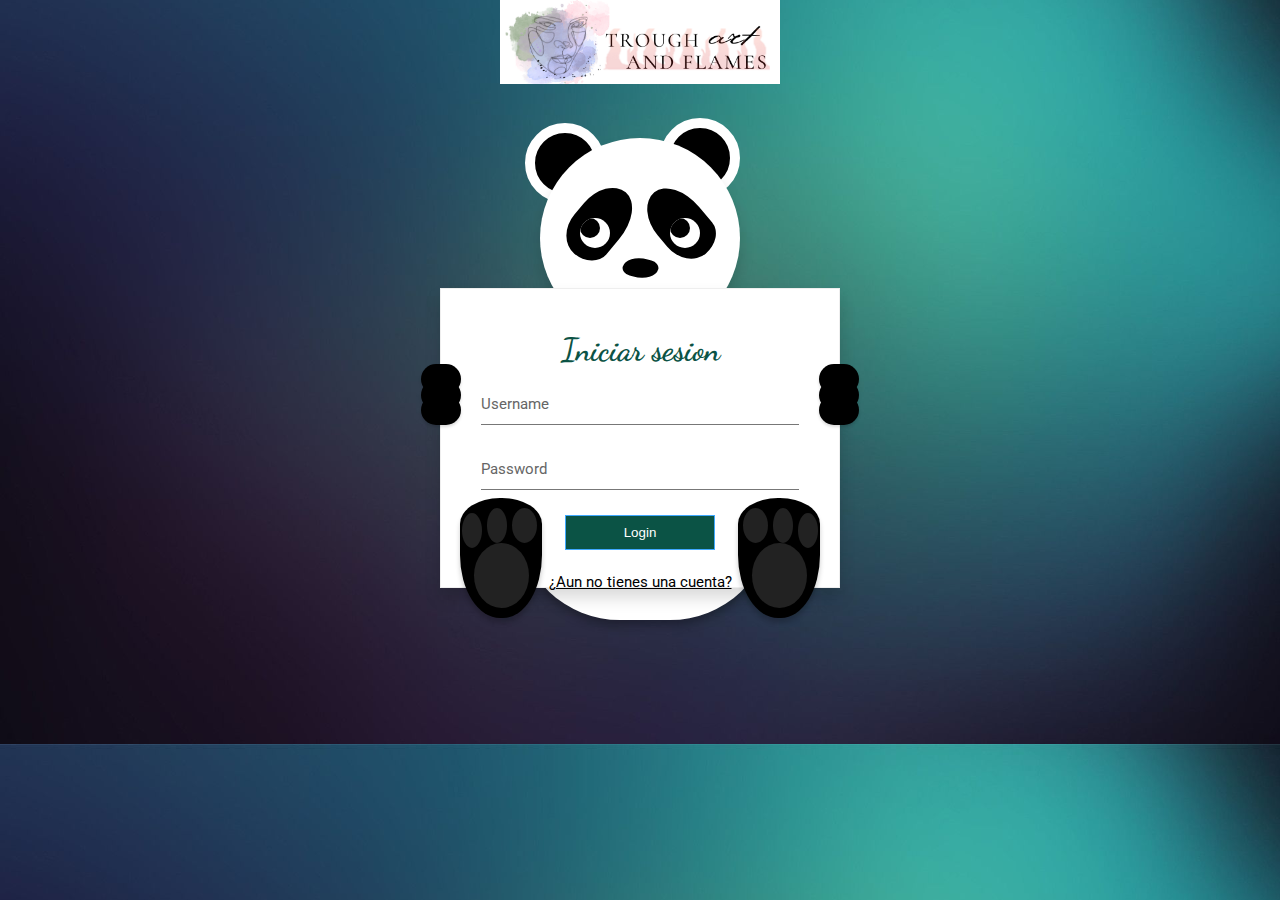
<file: login.html>
<!--Inicio de sesión-->
<!DOCTYPE html>
<html lang="en">
<head>
    <meta charset="UTF-8">
    <meta http-equiv="X-UA-Compatible" content="IE=edge">
    <meta name="viewport" content="width=device-width, initial-scale=1.0">
    <title>Iniciar de sesión</title>
    <!--Bootstrap-->
    <link href="https://cdn.jsdelivr.net/npm/bootstrap@5.2.2/dist/css/bootstrap.min.css" rel="stylesheet" integrity="sha384-Zenh87qX5JnK2Jl0vWa8Ck2rdkQ2Bzep5IDxbcnCeuOxjzrPF/et3URy9Bv1WTRi" crossorigin="anonymous">
    <!--CSS-->
    <link rel="stylesheet" href="estilos.css">
    <link rel="stylesheet" href="login.css">
</head>

<body>
  <nav class="navbar navbar-expand-lg bg-dark">
    <div class="container-fluid">
      <a class="navbar-brand" href="index.html">
        <img src="images/logoo2.png" alt="logo" width="280px">
      </a>
    </div>
  </nav>
    <div class="panda">
      <div class="ear"></div>
      <div class="face2">
        <div class="eye-shade"></div>
        <div class="eye-white">
          <div class="eye-ball"></div>
        </div>
        <div class="eye-shade rgt"></div>
        <div class="eye-white rgt">
        <div class="eye-ball"></div>
        </div>
        <div class="nose"></div>
        <div class="mouth"></div>
      </div>
      <div class="body"> </div>
      <div class="foot">
        <div class="finger"></div>
      </div>
      <div class="foot rgt">
        <div class="finger"></div>
      </div>
    </div>
    <form>
      <div class="hand"></div>
      <div class="hand rgt"></div>
      <h1>Iniciar sesion</h1>
      <div class="form-group">
        <input required="required" class="form-control"/>
        <label class="form-label">Username    </label>
      </div>
      <div class="form-group">
        <input id="password" type="password" required="required" class="form-control"/>
        <label class="form-label">Password</label>
        <p class="alert">Vuelve a intentarlo</p>
        <button class="btn">Login </button>
      </div>
      <div class="vinculo">
        <p><a href="signin.html">¿Aun no tienes una cuenta?</a></p>
      </div>
    </form>

    
    <!-- JS -->
    <script src='//cdnjs.cloudflare.com/ajax/libs/jquery/2.1.3/jquery.min.js'></script><script  src="login.js"></script>
    <script src="https://cdn.jsdelivr.net/npm/bootstrap@5.2.2/dist/js/bootstrap.bundle.min.js" integrity="sha384-OERcA2EqjJCMA+/3y+gxIOqMEjwtxJY7qPCqsdltbNJuaOe923+mo//f6V8Qbsw3" crossorigin="anonymous"></script>
    
</body>
</html>
</file>
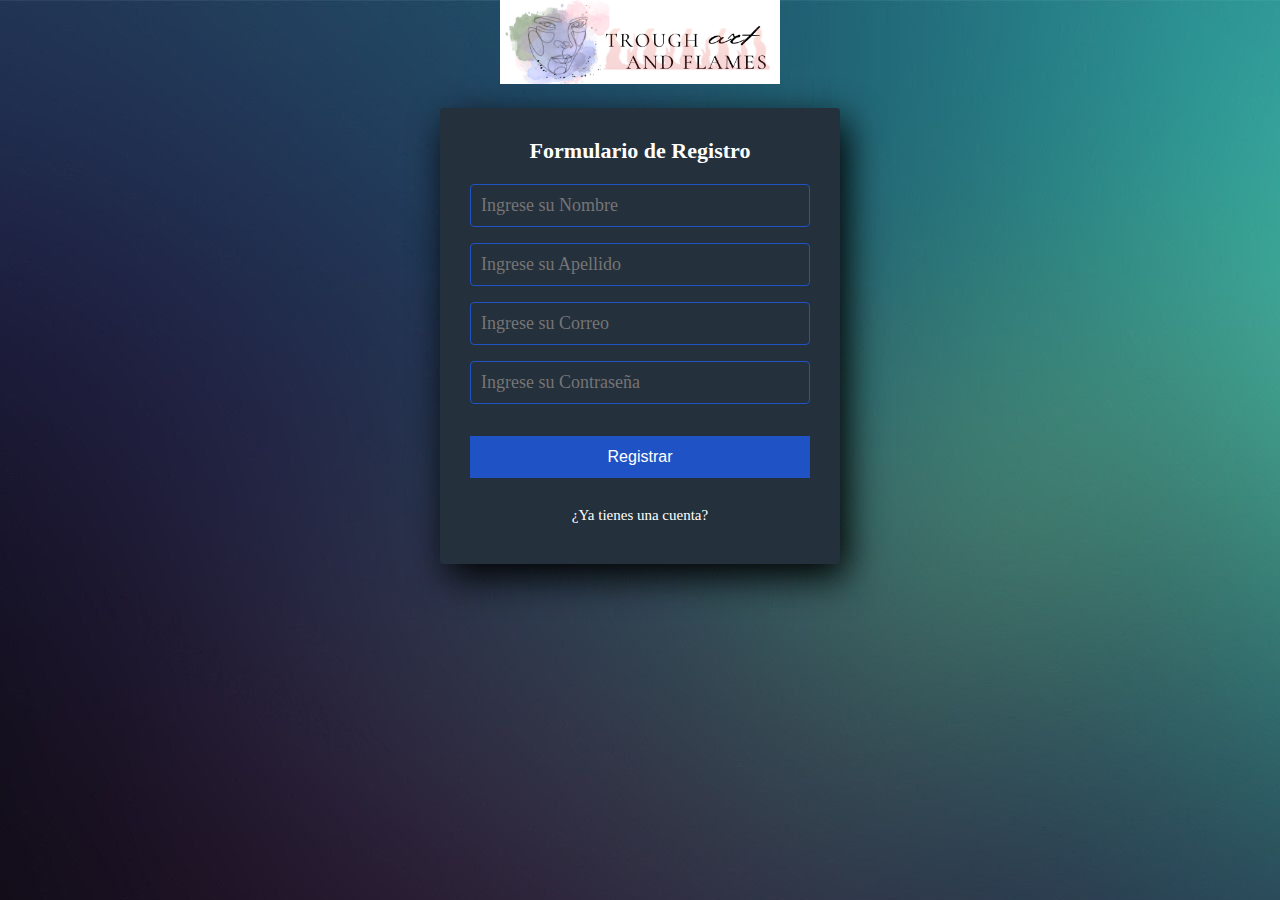
<file: signin.html>
<!--Registro-->
<!DOCTYPE html>
<html lang="en">
<head>
    <meta charset="UTF-8">
    <meta http-equiv="X-UA-Compatible" content="IE=edge">
    <meta name="viewport" content="width=device-width, initial-scale=1.0">
    <title>Registrarse</title>
    <!--Bootstrap-->
    <link href="https://cdn.jsdelivr.net/npm/bootstrap@5.2.2/dist/css/bootstrap.min.css" rel="stylesheet" integrity="sha384-Zenh87qX5JnK2Jl0vWa8Ck2rdkQ2Bzep5IDxbcnCeuOxjzrPF/et3URy9Bv1WTRi" crossorigin="anonymous">
    <!--CSS-->
    <link rel="stylesheet" href="estilos.css">
    <link rel="stylesheet" href="signin.css">
        
</head>
<body>
  <nav class="navbar navbar-expand-lg bg-dark">
      <div class="container-fluid">
        <a class="navbar-brand" href="index.html">
          <img src="images/logoo2.png" alt="logo" width="280px">
        </a>
      </div>
  </nav>
    
  <section class="form-register">
    <h4>Formulario de Registro</h4>
    <input class="controls" type="text" name="nombres" id="nombres" placeholder="Ingrese su Nombre">
    <input class="controls" type="text" name="apellidos" id="apellidos" placeholder="Ingrese su Apellido">
    <input class="controls" type="email" name="correo" id="correo" placeholder="Ingrese su Correo">
    <input class="controls" type="password" name="correo" id="correo" placeholder="Ingrese su Contraseña">
    <input class="botons" type="submit" value="Registrar">
    <p><a href="login.html">¿Ya tienes una cuenta? </a></p>
  </section>
</body>
</html>
</file>
<file: estilos.css>
@import url('https://fonts.googleapis.com/css2?family=Nunito+Sans:wght@200&display=swap');
:root {
  --font-style: 'Nunito Sans', sans-serif;
}


body {
  margin: 0;
  padding: 0;
  background: #053A3D;
  text-align: center;
}

/*barra*/
ul {
  width: 300px;
  height: 70px;
  display: flex;
  flex-direction: row;
  list-style: none;
  padding: 10px 0;
  border-radius: 25px;
  border: 0.1px solid #099FFF;
  background-color: #18181B;
  box-shadow: 0 4px 8px 0 #00FFFF, 0 6px 20px 0 rgba(0, 0, 0, 0.19);
}

li {
  margin: auto;
  color: white;
  font-size: 20px;
  cursor: pointer;
}

li:after {
  display: flex;
  content: '';
  border-bottom: solid 1px #00FFFF;
  padding-bottom: 1%;
  transform: scaleX(0);
  transition: transform 300ms ease-in-out;
}

li:hover:after {
  transform: scaleX(1);
}

/*Titulo y subtitulo*/
.titulo{
  margin-top: 2%;
  font-size: 50px;
  font-family:Georgia;
  color: burlywood;
  display:inline-block;
  position: relative; 
}
.titulo::after,.titulo::before{
  content: '';
  position:absolute;
  width: 120px;
  height: 3px;
  background-color: currentColor;
  top: 0.6em;
}
.titulo::before{
  left: -140px;
}
.titulo::after{
  right: -140px;
}
.subtitulo{
  font-size: 30px;
  font-family: Georgia;
  margin-top: 2%;
}


/*Button*/
.agregar *,
        .agregar *:after,
        .gregar *:before {
            -webkit-box-sizing: border-box;
            -moz-box-sizing: border-box;
            box-sizing: border-box;
        }
        
        @import url('https://fonts.googleapis.com/css2?family=Nunito+Sans:wght@200&display=swap');
         :root {
            --font-style: 'Nunito Sans', sans-serif;
        }
        
        .agregar body {
            font-family: var(--font-style);
            width: 100%;
            background: #053A3D;
        }
    
        .agregar button {
            display: inline-block;
            position: relative;
            background: none;
            border: none;
            color: #fff;
            font-size: 20px;
            cursor: pointer;
            margin: 20px 30px;
            background: #1A2929;
        }
        
        .agregar span {
            display: block;
            padding: 25px 80px;
        }
        
        .agregar button::before,
        .agregar button::after {
            content: "";
            width: 0;
            height: 2px;
            position: absolute;
            transition: all 0.2s linear;
            background: #54E6E7;
        }
        
        .agregar span::before,
        .agregar span::after {
            content: "";
            width: 2px;
            height: 0;
            position: absolute;
            transition: all 0.2s linear;
            background: #54E6E7;
        }
        
        .agregar button:hover::before,
        .agregar button:hover::after {
            width: 100%;
        }
        
        .agregar button:hover span::before,
        .agregar button:hover span::after {
            height: 100%;
        }
        
        .agregar button::after {
            right: 0;
            bottom: 0;
            transition-duration: 0.4s;
        }
        
        .agregar button span::after {
            right: 0;
            bottom: 0;
            transition-duration: 0.4s;
        }
        
        .agregar button::before {
            left: 0;
            top: 0;
            transition-duration: 0.4s;
        }
        
        .agregar button span::before {
            left: 0;
            top: 0;
            transition-duration: 0.4s;
        }
        .agregar a{
          color: white;
          text-decoration: none;
          text-decoration: underline;
          font-size: 19px;
        }

/*Galeria*/
@import url("https://fonts.googleapis.com/css2?family=Work+Sans:wght@400;500&display=swap");
.articles *{
  box-sizing: border-box;
  position: relative;
  transition-duration: var(--duration);
  transition-delay: var(--delay);
  transition-timing-function: var(--easing);
  justify-content: center;
}

.articles html {
  --duration: 0.6s;
  --easing: cubic-bezier(0.6, 0, 0.4, 1);
  --delay: 0s;
}
.articles body {
  display: grid;
  place-items: center;
  min-height: 100%;
  width: 80vw;
  margin: 0 auto;
}
.articles {
  display: grid;
  grid-gap: 1rem;
  place-items: center;
}
.articles > header {
  grid-column: 1/-1;
}
.articles:before { 
  position: fixed;
  top: 0;
  left: 0;
  width: 100vw;
  height: 100vh;
  background-color: var(#000000, transparent);
  transition: background-color 1s;
}

.articles article {
  display: grid;
  font-family: "Work Sans", sans-serif;
  width: 100%;
  --radius: 1rem;
}
.articles article:hover {
  transform: translateY(-0.5rem);
}
.articles article:hover:before {
  opacity: 1;
}
.articles article:before {
  content: "";
  position: absolute;
  top: 0;
  left: 0;
  width: 75%;
  height: 100%;
  box-shadow: 0 0.5rem 1rem rgba(0, 0, 0, 0.2);
  opacity: 0;
  border-radius: var(--radius);
  transition: transform 0.3s;
  transition-property: transform, opacity;
}
.articles article .image {
  overflow: hidden;
  border-radius: var(--radius);
  transition-property: transform, border-radius;
  transform-origin: top left;
}
.articles article .image[data-flipping] {
  border-radius: calc((var(--dw)) * var(--radius))/calc((var(--dh)) * var(--radius));
}
.articles article .image img {
  display: block;
  transition: inherit;
  transform-origin: top left;
}
.articles article .image[data-flipping] {
  transition: none;
  transform: translate(calc(-1px * var(--dx)), calc(-1px * var(--dy))) scale(calc(1 / var(--dw)), calc(1 / var(--dh)));
}
.articles article .image[data-flipping] img {
  transform: scale(calc(var(--dw)), calc(var(--dh)));
}
.articles article .content {
  color: #aaa;
  padding: 2rem;
  z-index: 2;
  display: grid;
  align-items: center;
  align-content: center;
  justify-content: start;
  grid-gap: 1rem 0rem;
  grid-template-columns: auto auto;
  width: 100%;
}
.articles article .content:before {
  content: "";
  background: white;
  position: absolute;
  top: 0;
  left: 0;
  width: 100%;
  height: 100%;
  transition: inherit;
  transform-origin: top left;
  transition-property: transform, border-radius;
}
.articles article .content[data-flipping]:before {
  transition: none;
  transform: scale(calc(1 / var(--dw)), calc(1 / var(--dh)));
  border-radius: calc((var(--dw)) * var(--radius))/calc((var(--dh)) * var(--radius));
}
.articles article h1 {
  grid-column: 1/-1;
  font-weight: 500;
  margin: 0;
  font-size: 1.6rem;
  line-height: 1.2;
  white-space: nowrap;
  text-overflow: ellipsis;
  overflow: hidden;
  color: #000;
}
.articles article svg {
  fill: currentColor;
  width: 1em;
  height: 1em;
}
.toggle {
  background: white;
  opacity: 0.8;
  transition: opacity 0.3s;
  border-radius: 50%;
  border: none;
  padding: 0.5em;
  width: 1em;
  height: 1em;
  font-size: 2rem;
  cursor: pointer;
  margin: 0 auto;
}
.toggle:hover {
  opacity: 1;
}
.toggle svg {
  width: 1em;
  display: none;
}
[data-view=list] .toggle [data-view=list], [data-view=card] .toggle [data-view=card] {
  display: block;
  
}

[data-flip] {
  transition-property: transform;
}
[data-flip][data-flipping] {
  transition: none;
  transform: translate(calc(-1px * var(--dx)), calc(-1px * var(--dy)));
}

.articles[data-view=card] {
  grid-template-columns: repeat(2, minmax(auto, 1fr));
  max-width: 70vw;
  --bg-color: #3730e9;
}
.articles[data-view=card] article {
  grid-template-rows: 1fr auto;
}
.articles[data-view=card] article .image {
  margin-bottom: -2rem;
}

.articles[data-view=list] {
  --bg-color: #ffaa00;
}
.articles[data-view=list] article {
  grid-template-columns: 40% 1fr;
}
.articles[data-view=list] article .image {
  margin-right: -2rem;
  height: 8em;
  min-height: 100%;
}
</file>
<file: login.css>
@import url(https://fonts.googleapis.com/css?family=Dancing+Script|Roboto);
*, *:after, *:before {
  box-sizing: border-box;
}

body {
  margin: 0;
  padding: 0;
  background: url(images/456.jpg);   
  background-size: cover;
  background-position: center;
  font-family: sans-serif;
  text-align: center;
  font-family: 'Roboto', sans-serif;
}

.panda {
  position: relative;
  width: 200px;
  margin: 50px auto;
}

.face2 {
  width: 200px;
  height: 200px;
  background: #fff;
  border-radius: 100%;
  margin: 50px auto;
  box-shadow: 0 10px 15px rgba(0, 0, 0, 0.15);
  z-index: 50;
  position: relative;
}

.ear, .ear:after {
  position: absolute;
  width: 80px;
  height: 80px;
  background: #000;
  z-index: 5;
  border: 10px solid #fff;
  left: -15px;
  top: -15px;
  border-radius: 100%;
}
.ear:after {
  content: '';
  left: 125px;
}

.eye-shade {
  background: #000;
  width: 50px;
  height: 80px;
  margin: 10px;
  position: absolute;
  top: 35px;
  left: 25px;
  transform: rotate(220deg);
  border-radius: 25px/20px 30px 35px 40px;
}
.eye-shade.rgt {
  transform: rotate(140deg);
  left: 105px;
}

.eye-white {
  position: absolute;
  width: 30px;
  height: 30px;
  border-radius: 100%;
  background: #fff;
  z-index: 500;
  left: 40px;
  top: 80px;
  overflow: hidden;
}
.eye-white.rgt {
  right: 40px;
  left: auto;
}

.eye-ball {
  position: absolute;
  width: 0px;
  height: 0px;
  left: 20px;
  top: 20px;
  max-width: 10px;
  max-height: 10px;
  transition: 0.1s;
}
.eye-ball:after {
  content: '';
  background: #000;
  position: absolute;
  border-radius: 100%;
  right: 0;
  bottom: 0px;
  width: 20px;
  height: 20px;
}

.nose {
  position: absolute;
  height:20px;
  width:35px;
  bottom:60px;
  left: 0;
  right: 0;
  margin: auto;
  border-radius: 50px 20px/30px 15px;
  transform: rotate(15deg);
  background: #000;
}

.body {
  background: #fff;
  position: absolute;
  top: 200px;
  left: -20px;
  border-radius: 100px 100px 100px 100px/126px 126px 96px 96px;
  width: 250px;
  height: 282px;
  box-shadow: 0 5px 10px rgba(0, 0, 0, 0.3);
}

.hand, .hand:after, .hand:before {
  width: 40px;
  height: 30px;
  border-radius: 50px;
  box-shadow: 0 2px 3px rgba(0, 0, 0, 0.15);
  background: #000;
  margin: 5px;
  position: absolute;
  top: 70px;
  left: -25px;
}
.hand:after, .hand:before {
  content: '';
  left: -5px;
  top: 11px;
}
.hand:before {
  top: 26px;
}
.hand.rgt, .rgt.hand:after, .rgt.hand:before {
  left: auto;
  right: -25px;
}
.hand.rgt:after, .hand.rgt:before {
  left: auto;
  right: -5px;
}

.foot {
  top: 360px;
  left: -80px;
  position: absolute;
  background: #000;
  z-index: 1400;
  box-shadow: 0 5px 5px rgba(0, 0, 0, 0.2);
  border-radius: 40px 40px 39px 40px/26px 26px 63px 63px;
  width: 82px;
  height: 120px;
}
.foot:after {
  content: '';
  width: 55px;
  height: 65px;
  background: #222;
  border-radius: 100%;
  position: absolute;
  bottom: 10px;
  left: 0;
  right: 0;
  margin: auto;
}
.foot .finger, .foot .finger:after, .foot .finger:before {
  position: absolute;
  width: 25px;
  height: 35px;
  background: #222;
  border-radius: 100%;
  top: 10px;
  right: 5px;
}
.foot .finger:after, .foot .finger:before {
  content: '';
  right: 30px;
  width: 20px;
  top: 0;
}
.foot .finger:before {
  right: 55px;
  top: 5px;
}
.foot.rgt {
  left: auto;
  right: -80px;
}
.foot.rgt .finger, .foot.rgt .finger:after, .foot.rgt .finger:before {
  left: 5px;
  right: auto;
}
.foot.rgt .finger:after {
  left: 30px;
  right: auto;
}
.foot.rgt .finger:before {
  left: 55px;
  right: auto;
}

form {
  display: none;
  max-width: 400px;
  padding: 20px 40px;
  background: #fff;
  height: 300px;
  margin: auto;
  display: block;
  box-shadow: 0 10px 15px rgba(0, 0, 0, 0.15);
  transition: 0.3s;
  position: relative;
  transform: translateY(-100px);
  z-index: 500;
  border: 1px solid #eee;
}
form.up {
  transform: translateY(-180px);
}

h1 {
  color: #0B5345;
  font-family: 'Dancing Script', cursive;
}

.btn {
  background: #fff;
  padding: 5px;
  width: 150px;
  height: 35px;
  border: 1px solid #40a9ff;
  margin-top: 25px;
  cursor: pointer;
  transition: 0.3s;
  box-shadow: 0 50px #0B5345 inset;
  color: #fff;
}
.btn:hover {
  box-shadow: 0 0 #0B5345 inset;
  color: #0B5345;
}
.btn:focus {
  outline: none;
}

.form-group {
  position: relative;
  font-size: 15px;
  color: #666;
}
.form-group + .form-group {
  margin-top: 30px;
}
.form-group .form-label {
  position: absolute;
  z-index: 1;
  left: 0;
  top: 5px;
  transition: 0.3s;
}
.form-group .form-control {
  width: 100%;
  position: relative;
  z-index: 3;
  height: 35px;
  background: none;
  border: none;
  padding: 5px 0;
  transition: 0.3s;
  border-bottom: 1px solid #777;
  color: #555;
}
.form-group .form-control:invalid {
  outline: none;
}
.form-group .form-control:focus, .form-group .form-control:valid {
  outline: none;
  box-shadow: 0 1px #0B5345;
  border-color: #0B5345;
}
.form-group .form-control:focus + .form-label, .form-group .form-control:valid + .form-label {
  font-size: 12px;
  color: #0B5345;
  transform: translateY(-15px);
}

.alert {
  position: absolute;
  color: #f00;
  font-size: 16px;
  right: -180px;
  top: -300px;
  z-index: 200;
  padding: 30px 25px;
  background: #fff;
  box-shadow: 0 3px 5px rgba(0, 0, 0, 0.2);
  border-radius: 50%;
  opacity: 0;
  transform: scale(0, 0);
  -moz-transition: linear 0.4s 0.6s;
  -o-transition: linear 0.4s 0.6s;
  -webkit-transition: linear 0.4s;
  -webkit-transition-delay: 0.6s;
  transition: linear 0.4s 0.6s;
}
.alert:after, .alert:before {
  content: '';
  position: absolute;
  width: 25px;
  height: 25px;
  background: #fff;
  left: -19px;
  bottom: -8px;
  box-shadow: 0 2px 5px rgba(0, 0, 0, 0.2);
  border-radius: 50%;
}
.alert:before {
  width: 15px;
  height: 15px;
  left: -35px;
  bottom: -25px;
}

.wrong-entry {
  -webkit-animation: wrong-log 0.3s;
  animation: wrong-log 0.3s;
}
.wrong-entry .alert {
  opacity: 1;
  transform: scale(1, 1);
}
.vinculo a {
  color: black;
  text-decoration: none;
  text-decoration: underline;
}
.vinculo p {
  line-height: 35px;
  font-size: 15px;
}

@-webkit-keyframes eye-blink {
  to {
    height: 30px;
  }
}
@keyframes eye-blink {
  to {
    height: 30px;
  }
}
@-webkit-keyframes wrong-log {
  0%, 100% {
    left: 0px;
  }
  20% , 60% {
    left: 20px;
  }
  40% , 80% {
    left: -20px;
  }
}
@keyframes wrong-log {
  0%, 100% {
    left: 0px;
  }
  20% , 60% {
    left: 20px;
  }
  40% , 80% {
    left: -20px;
  }
}
</file>
<file: signin.css>
body{
  margin: 0;
  padding: 0;
  background: url(images/456.jpg);   
}
* {
    margin: 0;
    padding: 0;
    box-sizing: border-box;
  }
  
  .form-register {
    width: 400px;
    padding: 30px;
    background: #24303c;
    padding: 30px;
    margin: auto;
    margin-top: 20px;
    border-radius: 4px;
    font-family: 'calibri';
    color: white;
    box-shadow: 7px 13px 37px #000;

  }
  
  .form-register h4 {
    font-size: 22px;
    margin-bottom: 20px;
  }
  
  .controls {
    width: 100%;
    background: #24303c;
    padding: 10px;
    border-radius: 4px;
    margin-bottom: 16px;
    border: 1px solid #1f53c5;
    font-family: 'calibri';
    font-size: 18px;
    color: white;
  }
  
  .form-register p {
    height: 40px;
    text-align: center;
    font-size: 18px;
    line-height: 40px;
  }
  
  .form-register a {
    color: white;
    text-decoration: none;
    font-size: 15px;
  }
  
  .form-register a:hover {
    color: white;
    text-decoration: underline;
  }
  
  
  .form-register .botons {
    width: 100%;
    background: #1f53c5;
    border: none;
    padding: 12px;
    color: white;
    margin: 16px 0;
    font-size: 16px;
  }
</file>
